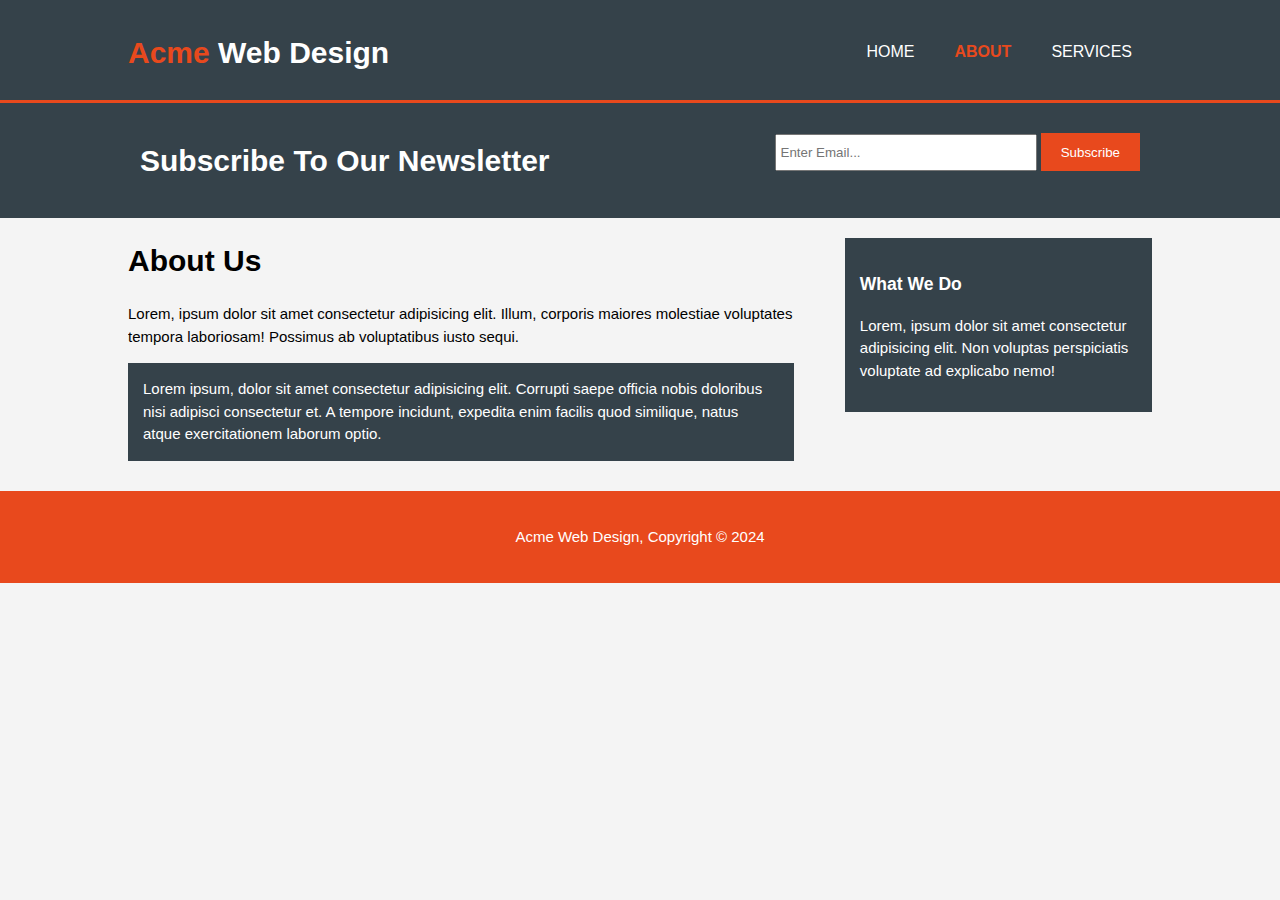
<file: about.html>
<!DOCTYPE html>
<html lang="en">

<head>
    <meta charset="UTF-8">
    <meta http-equiv="X-UA-Compatible" content="IE=edge">
    <meta name="viewport" content="width=device-width, initial-scale=1.0">
    <meta name="description" content="Affordable and Professional web design">
    <meta name="keywords" content="web design,affordable web design,professional web design">
    <meta name="author" content="Anuj Rawat">
    <title>Acme Web Design | About</title>
    <link rel="stylesheet" href="style.css">
</head>

<body>
    <header>
        <div class="container">
            <div id="branding">
                <h1><span class="highlight">Acme</span> Web Design</h1>
            </div>
            <nav>
                <ul>
                    <li><a href="index.html">Home</a></li>
                    <li class="current"><a href="about.html">About</a></li>
                    <li><a href="services.html">Services</a></li>
                </ul>
            </nav>
        </div>
    </header>



    <section id="newsletter">
        <div class="container">
            <h1>Subscribe To Our Newsletter</h1>
            <form>
                <input type="email" placeholder="Enter Email...">
                <button type="submit" class="button_1">Subscribe</button>
            </form>
        </div>
    </section>

    <section id="main">
        <div class="container">
            <article id="main-col">
                <h1 class="page-title">About Us</h1>
                <p>Lorem, ipsum dolor sit amet consectetur adipisicing elit. Illum, corporis maiores molestiae
                    voluptates tempora laboriosam! Possimus ab voluptatibus iusto sequi.</p>
                <p class="dark">Lorem ipsum, dolor sit amet consectetur adipisicing elit. Corrupti saepe officia nobis doloribus nisi
                    adipisci consectetur et. A tempore incidunt, expedita enim facilis quod similique, natus atque
                    exercitationem laborum optio.</p>
            </article>
            <aside id="sidebar">
                <div class="dark">
                    <h3>What We Do</h3>
                    <p>
                        Lorem, ipsum dolor sit amet consectetur adipisicing elit. Non voluptas perspiciatis voluptate ad
                        explicabo nemo!
                    </p>
                </div>
            </aside>
        </div>
    </section>

    <footer>
        <p>
            Acme Web Design, Copyright &copy; 2024
        </p>
    </footer>
</body>

</html>
</file>
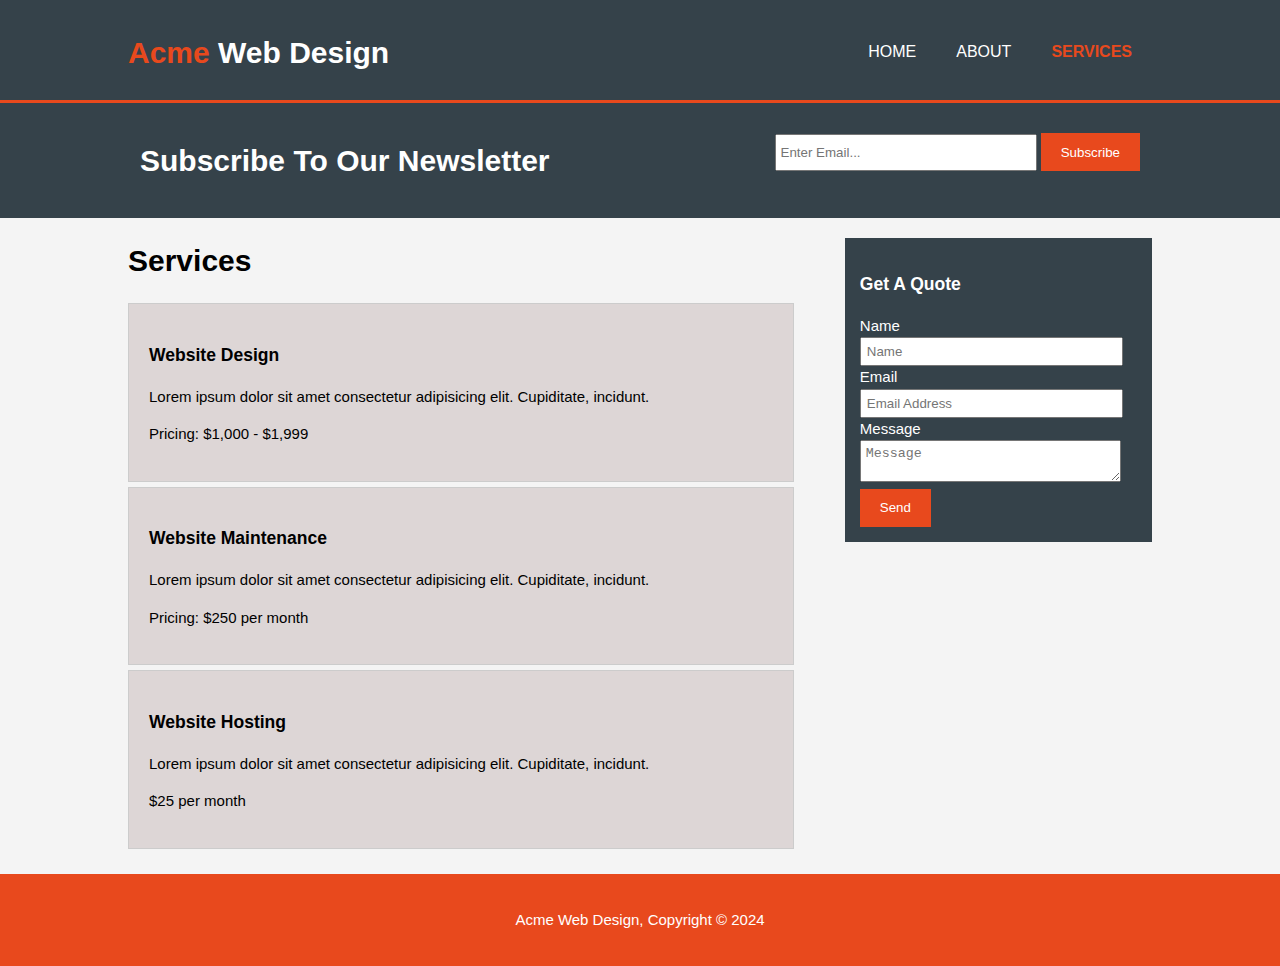
<file: services.html>
<!DOCTYPE html>
<html lang="en">

<head>
    <meta charset="UTF-8">
    <meta http-equiv="X-UA-Compatible" content="IE=edge">
    <meta name="viewport" content="width=device-width, initial-scale=1.0">
    <meta name="description" content="Affordable and Professional web design">
    <meta name="keywords" content="web design,affordable web design,professional web design">
    <meta name="author" content="Anuj Rawat">
    <title>Acme Web Design | Services</title>
    <link rel="stylesheet" href="style.css">
</head>

<body>
    <header>
        <div class="container">
            <div id="branding">
                <h1><span class="highlight">Acme</span> Web Design</h1>
            </div>
            <nav>
                <ul>
                    <li><a href="index.html">Home</a></li>
                    <li><a href="about.html">About</a></li>
                    <li class="current"><a href="services.html">Services</a></li>
                </ul>
            </nav>
        </div>
    </header>



    <section id="newsletter">
        <div class="container">
            <h1>Subscribe To Our Newsletter</h1>
            <form>
                <input type="email" placeholder="Enter Email...">
                <button type="submit" class="button_1">Subscribe</button>
            </form>
        </div>
    </section>

    <section id="main">
        <div class="container">
            <article id="main-col">
                <h1 class="page-title">Services</h1>
                <ul id="services">
                    <li>
                        <h3>Website Design</h3>
                        <p>
                            Lorem ipsum dolor sit amet consectetur adipisicing elit. Cupiditate, incidunt.
                        </p>
                        <p>
                            Pricing: $1,000 - $1,999
                        </p>
                    </li>
                    <li>
                        <h3>Website Maintenance</h3>
                        <p>
                            Lorem ipsum dolor sit amet consectetur adipisicing elit. Cupiditate, incidunt.
                        </p>
                        <p>
                            Pricing: $250 per month
                        </p>
                    </li>
                    <li>
                        <h3>Website Hosting</h3>
                        <p>
                            Lorem ipsum dolor sit amet consectetur adipisicing elit. Cupiditate, incidunt.
                        </p>
                        <p>
                            $25 per month
                        </p>
                    </li>
                </ul>
            </article>
            <aside id="sidebar">
                <div class="dark">
                    <h3>Get A Quote</h3>
                   <form class="quote">
                       <div>
                           <label for="">Name</label>
                           <input type="text" name="" id="Name" placeholder="Name">
                       </div>
                       <div>
                           <label for="">Email</label>
                           <input type="email" name="" id="Name" placeholder="Email Address">
                       </div>
                       <div>
                           <label for="">Message</label>
                           <textarea name="" placeholder="Message"></textarea>
                       </div>
                       <button class="button_1" type="Submit">Send</button>
                   </form>
                </div>
            </aside>
        </div>
    </section>

    <footer>
        <p>
            Acme Web Design, Copyright &copy; 2024
        </p>
    </footer>
</body>

</html>
</file>
<file: style.css>
body{
    font-family: Arial, Helvetica, sans-serif;
    font-size: 15px;
    line-height: 1.5;
    /* font: 15px 1.5 Arial, Helvetica, sans-serif; */
    padding: 0;
    margin: 0;
    background-color: #f4f4f4;
}

/* Global */
.container{
    width:80%;
    margin: auto;
    overflow: hidden;
}

ul{
    list-style-type: none;
    margin:0;
    padding:0;
}

.button_1{
height:38px;
background:#e8491d;
border: none;
padding-left: 20px;
padding-right: 20px;
color:#ffffff;
}

.dark{
    padding:15px;
    background: #35424a;
    color: #ffffff;
    margin-top: 10px;
    margin-bottom: 10px;
}
/* Header */
header{
    background: #35424a;
    color: #ffffff;
    padding-top:30px;
    min-height: 70px;
    border-bottom: #e8491d 3px solid;
}

header a{
    color:#ffffff;
    text-decoration: none;
    text-transform: uppercase;
    font-size: 16px;
}



header li{
    float: left;
    display: inline;
    padding:0 20px 0 20px;
}

header #branding{
    float:left;
}

header #branding h1{
    margin:0;
}

header nav{
    float: right;
    margin-top: 10px;
}

header .highlight,header .current a{
    color: #e8491d;
    font-weight: bold;
}

header a:hover{
    color:#cccccc;
    font-weight: bold;
}

/* Showcase */
#showcase{
    min-height:400px;
    background:url("office-6719671_1920.jpg") no-repeat;
    background-size: cover;
    background-position: top;
    text-align: center;
    color: #ffffff;
}

#showcase h1{
    margin-top: 100px;
    font-size: 55px;
    margin-bottom: 10px;
}

#showcase p{
    font-size:20px;
}

/* Newsletter */
#newsletter{
    padding: 15px;
    color:white;
    background:#35424a;
}

#newsletter h1{
    float:left;
}
#newsletter form{
    float: right;
    margin-top: 15px;
}

#newsletter input[type="email"]{
   padding:4px;
   height:25px;
   width:250px;
}

/* Boxes */
#boxes{
    margin-top: 20px;

}

#boxes .box{
    float:left;
    text-align: center;
    width:30%;
    padding:10px;
}

#boxes .box img{
    width:90px;
    
}

/* Sidebar */
aside#sidebar{
    float: right;
    width:30%;
    margin-top:10px;
}

aside#sidebar .quote input,aside#sidebar .quote textarea{
width:90%;
padding:5px;
}

/* main-col */
article#main-col{
float:left;
width:65%;
}

/* Services */
ul#services li{
    list-style: none;
    padding:20px;
    border: #cccccc solid 1px;
    margin-bottom: 5px;
    background: #ccbfbf8f;
}

footer{
    padding:20px;
    margin-top: 20px;
    color:white;
    background-color:#e8491d;
    text-align: center;
}

/* Media Queries */
@media(max-width:768px){
header #branding,
header nav,
header nav li,
#newsletter h1,
#newsletter form,
#boxes .box,
article#main-col,
 aside#sidebar{
    /* color: blue; */
    float: none;
    width:100%;
    text-align: center;
}

header{
    padding-bottom: 20px;
}
#showcase h1{
    margin-top:40px;
}

#newsletter button,.quote button{
    display: block;
    width: 100%;
}

#newsletter form input[type="email"],.quote input,.quote textarea{
    width:100%;
    margin-bottom: 5px;
}

}
</file>
